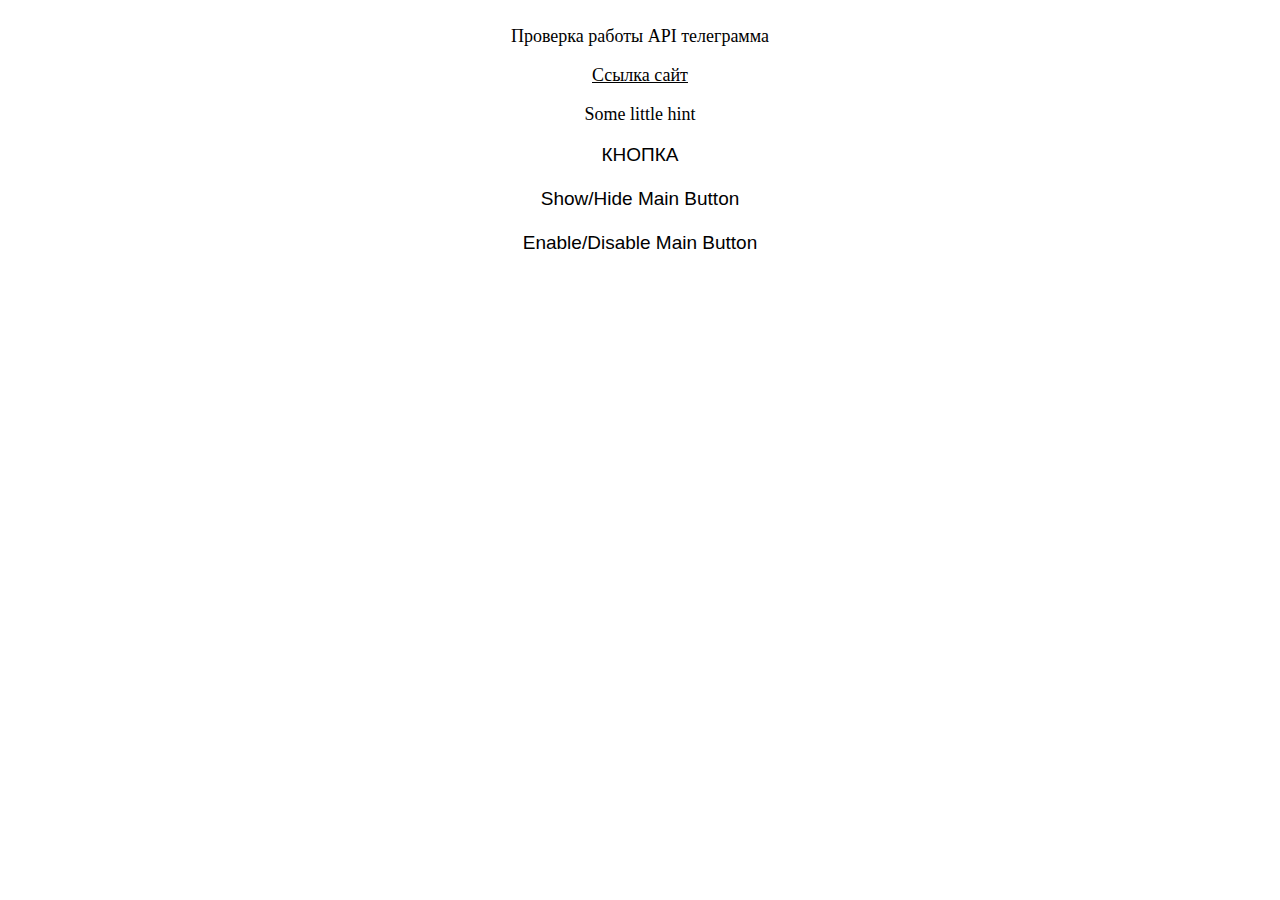
<file: index.html>
<!DOCTYPE html>
<html lang="en">
<head>
    <script src="scp.js"></script>
    <link rel="stylesheet" href="style.css">
    
    <meta charset="UTF-8">
    <title>Test 20</title>
</head>
<body>
    <div id="usercard"> <!--Карта профиля, человека, который к нам обратился-->
    </div>
    <p>Проверка работы API телеграмма</p> <!--Просто текст для проверки-->
    <a class="link" href="https://vetna.info">Ссылка сайт</a> <!--Просто ссылка для проверки-->
    <p class="hint">Some little hint</p> <!--Просто текст-подсказка для проверки-->
    <button id="btn1" class="button">КНОПКА</button>
    <button id="btn" class="button">Show/Hide Main Button</button> <!--Кнопка, чтобы скрыть / показать основную кнопку-->
    <button id="btnED" class="button">Enable/Disable Main Button</button> <!--Кнопка, чтобы сделать кнопку активной/неактивной-->
    <script src="https://telegram.org/js/telegram-web-app.js"></script>
 </body>
</html>
</file>
<file: style.css>
body{
	color: var(--tg-theme-text-color);
	background: var(--tg-theme-bg-color);
	display: flex;
	flex-direction: column;
	align-items: center;
	font-size: 18px;
}

.hint{
	color: var(--tg-theme-hint-color);
}

.link{
	color: var(--tg-theme-link-color);
}

.button{
	background: var(--tg-theme-button-color);
	color: var(--tg-theme-button-text-color);
	border: none;
	font-size: 19px;
}
.button:hover{
    background: var(--tg-theme-button-text-color);
	color: var(--tg-theme-button-text-color);
}

.button:not(:last-child){
	margin-bottom: 20px
}

#usercard{
	text-align: center;
}
</file>
